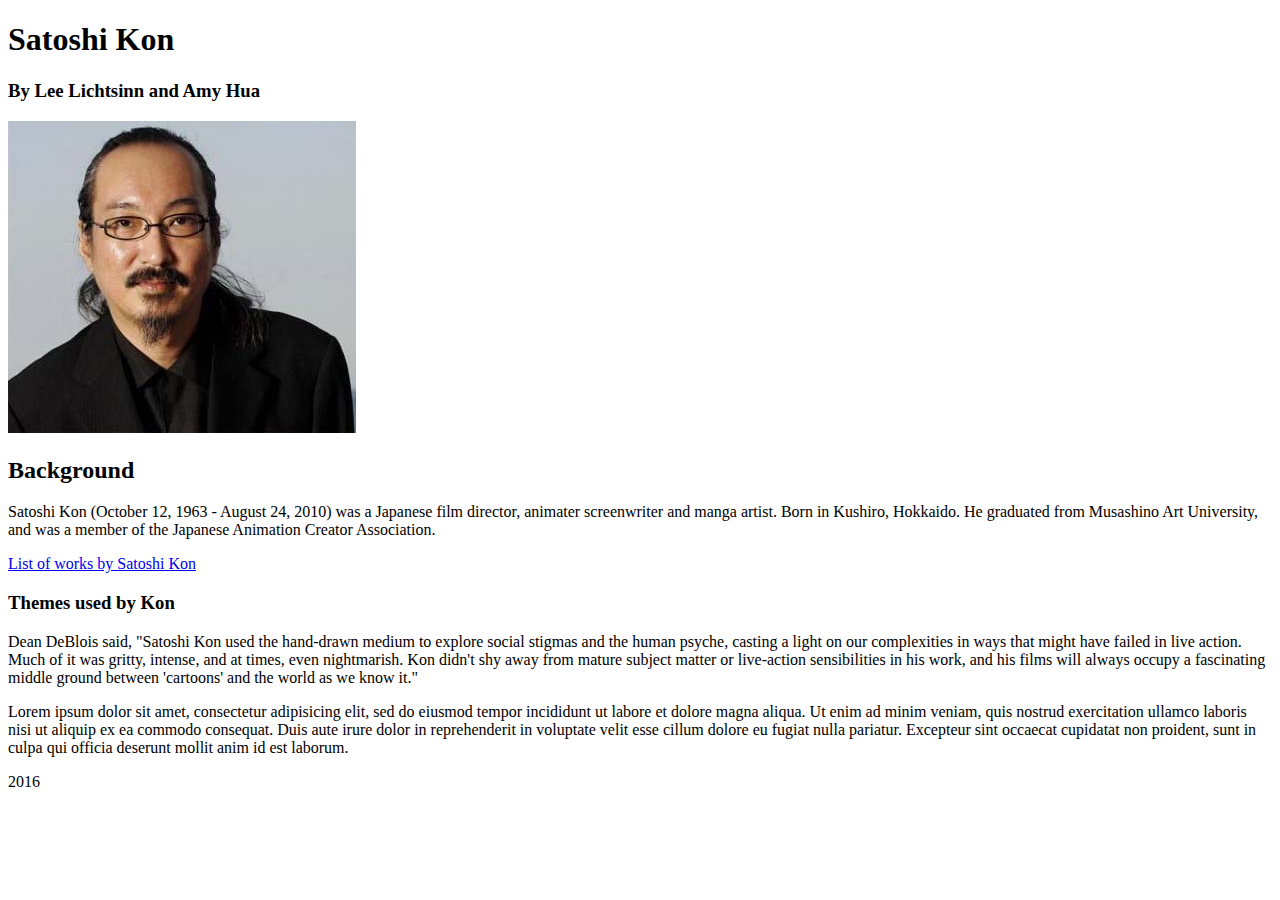
<file: index.html>
<!DOCTYPE html>
<html>
<head>
  <link rel="stylesheet" type="text/css" href="style.css">
  <title>Satoshi Kon</title>
</head>
<body>
  <article>
    <header>
      <h1>Satoshi Kon</h1>
      <h3>By Lee Lichtsinn and Amy Hua</h3>
    </header>
    <div>
      <img src="images/satoshi_kon.jpg">
    </div>
    <div>
      <h2>Background</h2>
      <p>Satoshi Kon (October 12, 1963 - August 24, 2010) was a Japanese film director, animater screenwriter and manga artist. Born in Kushiro, Hokkaido. He graduated from Musashino Art University, and was a member of the Japanese Animation Creator Association.</p>
      <a href="works.html">List of works by Satoshi Kon</a>
    </div>
    <div>
      <h3>Themes used by Kon</h3>
      <p>Dean DeBlois said, "Satoshi Kon used the hand-drawn medium to explore social stigmas and the human psyche, casting a light on our complexities in ways that might have failed in live action. Much of it was gritty, intense, and at times, even nightmarish. Kon didn't shy away from mature subject matter or live-action sensibilities in his work, and his films will always occupy a fascinating middle ground between 'cartoons' and the world as we know it."</p>
    </div>
    <div>
      <p>Lorem ipsum dolor sit amet, consectetur adipisicing elit, sed do eiusmod
      tempor incididunt ut labore et dolore magna aliqua. Ut enim ad minim veniam,
      quis nostrud exercitation ullamco laboris nisi ut aliquip ex ea commodo
      consequat. Duis aute irure dolor in reprehenderit in voluptate velit esse
      cillum dolore eu fugiat nulla pariatur. Excepteur sint occaecat cupidatat non
      proident, sunt in culpa qui officia deserunt mollit anim id est laborum.</p>
    </div>
    <footer>
      <p> 2016</p>
    </footer>
  </article>
</body>
</html>
</file>
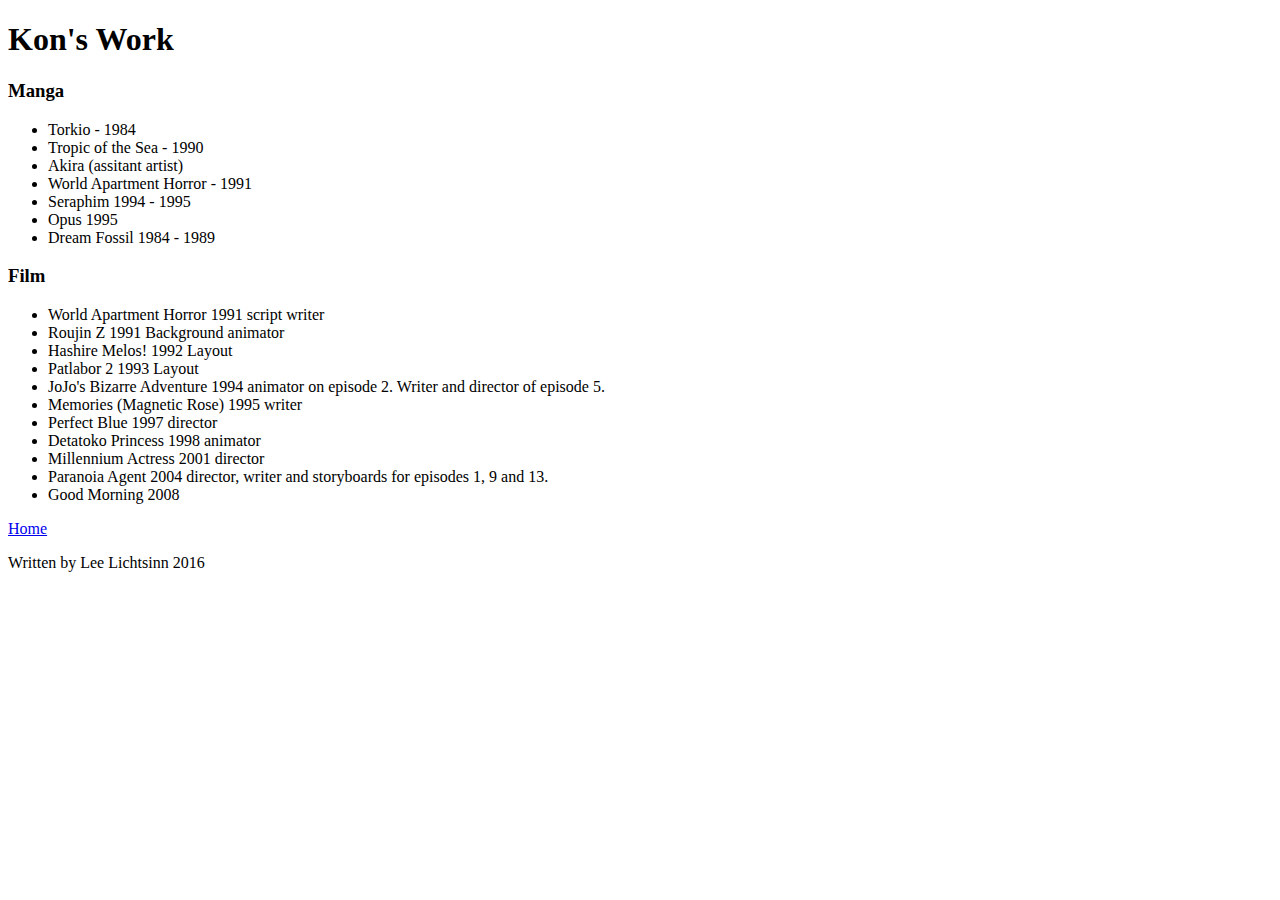
<file: works.html>
<!DOCTYPE html>
<html>
<head>
  <title>Works by Kon</title>
  <link rel="stylesheet" type="text/css" href="style.css">
</head>
<body>
  <article>
    <header>
      <h1>Kon's Work</h1>
    </header>
    <div>
      <h3>Manga</h3>
      <ul>
        <li>Torkio - 1984</li>
        <li>Tropic of the Sea - 1990</li>
        <li>Akira (assitant artist) </li>
        <li>World Apartment Horror - 1991</li>
        <li>Seraphim 1994 - 1995</li>
        <li>Opus 1995</li>
        <li>Dream Fossil 1984 - 1989</li>
      </ul>
    </div>
    <div>
      <h3>Film</h3>
      <ul>
        <li>World Apartment Horror 1991 script writer</li>
        <li>Roujin Z 1991 Background animator</li>
        <li>Hashire Melos! 1992 Layout</li>
        <li>Patlabor 2 1993 Layout</li>
        <li>JoJo's Bizarre Adventure 1994 animator on episode 2. Writer and director of episode 5.</li>
        <li>Memories (Magnetic Rose) 1995 writer</li>
        <li>Perfect Blue 1997 director</li>
        <li>Detatoko Princess 1998 animator</li>
        <li>Millennium Actress 2001 director</li>
        <li>Paranoia Agent 2004 director, writer and storyboards for episodes 1, 9 and 13.</li>
        <li>Good Morning 2008</li>
      </ul>
    </div>
    <div>
      <a href="index.html">Home</a>
    </div>
    <footer>
      <p>Written by Lee Lichtsinn 2016</p>
    </footer>
  </article>
</body>
</html>
</file>
<file: style.css>
div div img {
  float: left;
}
</file>
